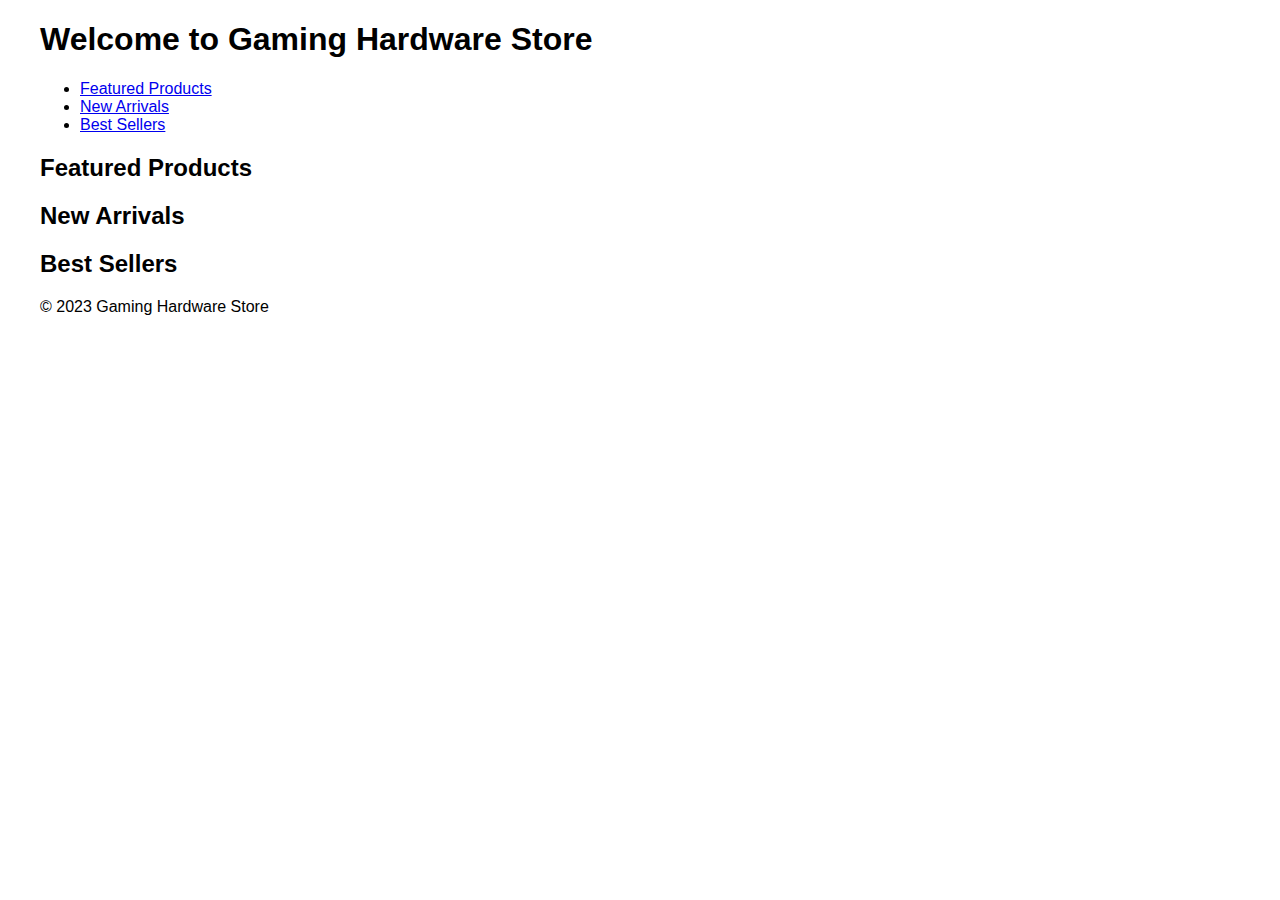
<file: hermes-2-pro-mistral-7b/index.html>
<!DOCTYPE html>
<html lang="en">
<head>
    <meta charset="UTF-8">
    <meta name="viewport" content="width=device-width, initial-scale=1.0">
    <title>Gaming Hardware Store</title>
    <link rel="stylesheet" href="styles.css"> <!-- add a link to your stylesheet file here -->
</head>
<body>
    <header class="header">
        <div class="container">
            <h1>Welcome to Gaming Hardware Store</h1>
        </div>
    </header>

    <nav class="navigation">
        <div class="container">
            <ul>
                <li><a href="#featured">Featured Products</a></li>
                <li><a href="#new">New Arrivals</a></li>
                <li><a href="#best">Best Sellers</a></li>
            </ul>
        </div>
    </nav>

    <main class="main">
        <section id="featured" class="featured-products">
            <div class="container">
                <h2>Featured Products</h2>
                <!-- Add your featured product items here using HTML elements like <div>, <img>, and <p> -->
            </div>
        </section>

        <section id="new" class="new-arrivals">
            <div class="container">
                <h2>New Arrivals</h2>
                <!-- Add your new arrival product items here using HTML elements like <div>, <img>, and <p> -->
            </div>
        </section>

        <section id="best" class="best-sellers">
            <div class="container">
                <h2>Best Sellers</h2>
                <!-- Add your best seller product items here using HTML elements like <div>, <img>, and <p> -->
            </div>
        </section>
    </main>

    <footer class="footer">
        <div class="container">
            <p>&copy; 2023 Gaming Hardware Store</p>
        </div>
    </footer>

    <!-- Add your JavaScript code here. For example, you can add an event listener to scroll to a certain section when a link is clicked -->
    <script src="scripts.js"></script> <!-- add a link to your script file here -->
</body>
</html>
</file>
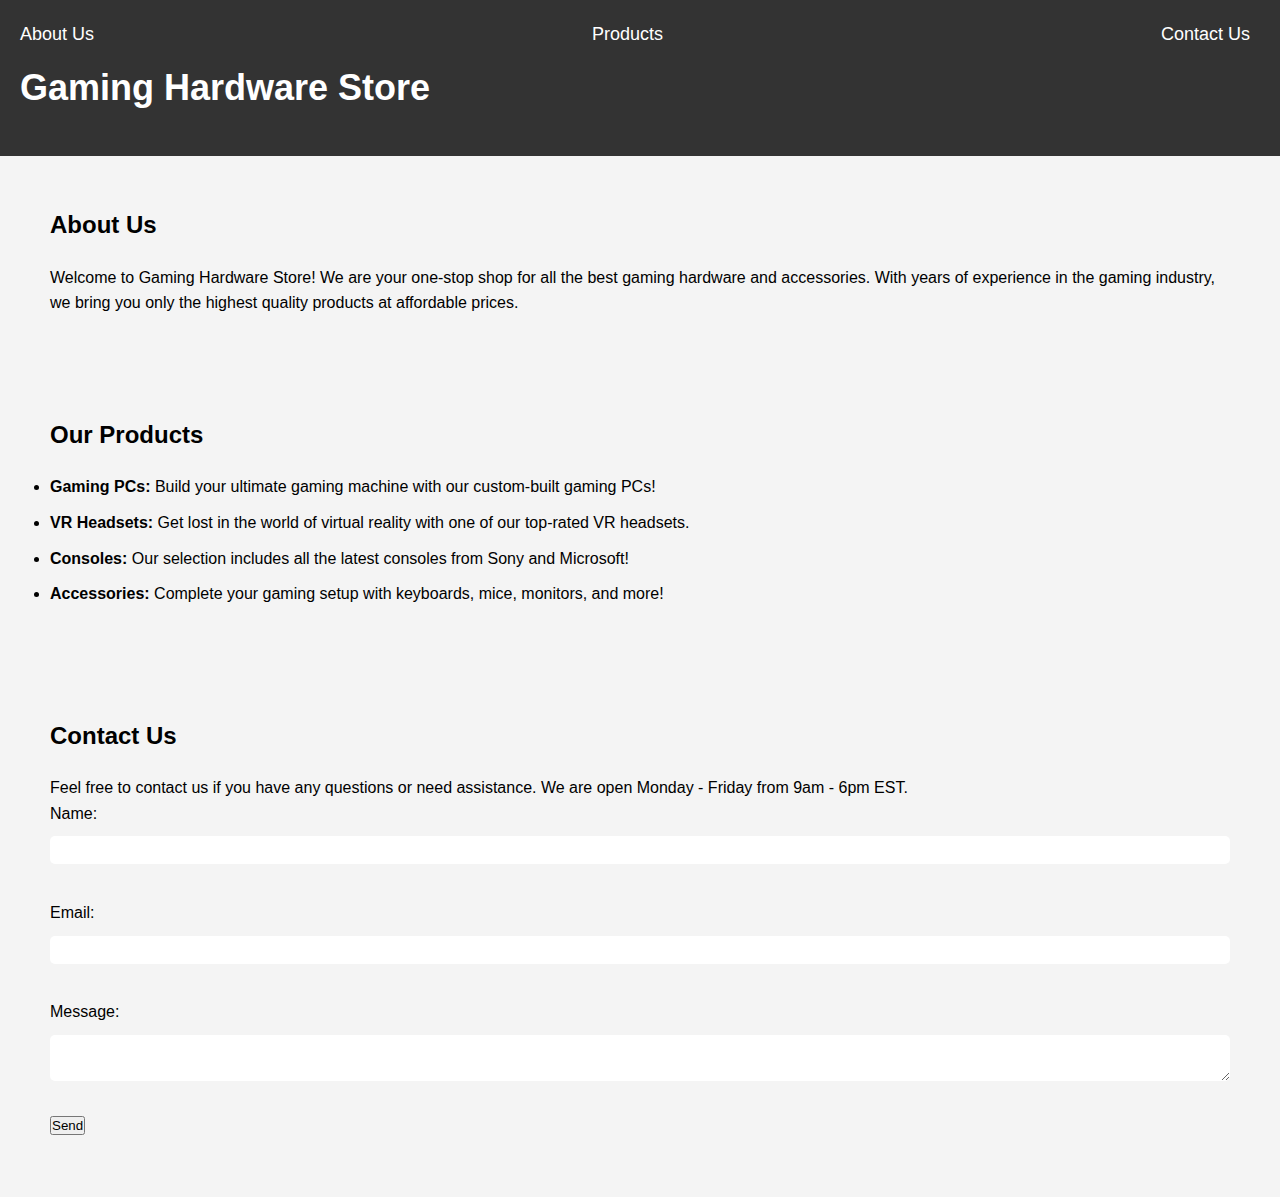
<file: internlm2_5-20b-chat/index.html>
<!DOCTYPE html>
<html lang="en">
<head>
	<meta charset="UTF-8">
	<title>Gaming Hardware Store</title>
	<link rel="stylesheet" href="styles.css">
</head>
<body>
	<header>
		<nav>
			<ul>
				<li><a href="#about">About Us</a></li>
				<li><a href="#products">Products</a></li>
				<li><a href="#contact">Contact Us</a></li>
			</ul>
		</nav>
		<h1>Gaming Hardware Store</h1>
	</header>

	<section id="about">
		<h2>About Us</h2>
		<p>Welcome to Gaming Hardware Store! We are your one-stop shop for all the best gaming hardware and accessories. With years of experience in the gaming industry, we bring you only the highest quality products at affordable prices.</p>
	</section>

	<section id="products">
		<h2>Our Products</h2>
		<ul>
			<li><strong>Gaming PCs:</strong> Build your ultimate gaming machine with our custom-built gaming PCs!</li>
			<li><strong>VR Headsets:</strong> Get lost in the world of virtual reality with one of our top-rated VR headsets.</li>
			<li><strong>Consoles:</strong> Our selection includes all the latest consoles from Sony and Microsoft!</li>
			<li><strong>Accessories:</strong> Complete your gaming setup with keyboards, mice, monitors, and more!</li>
		</ul>
	</section>

	<section id="contact">
		<h2>Contact Us</h2>
		<p>Feel free to contact us if you have any questions or need assistance. We are open Monday - Friday from 9am - 6pm EST.</p>
		<form>
			<label for="name">Name:</label>
			<input type="text" id="name" name="name"><br>

			<label for="email">Email:</label>
			<input type="email" id="email" name="email"><br>

			<label for="message">Message:</label>
			<textarea id="message" name="message"></textarea><br>

			<button type="submit">Send</button>
		</form>
	</section>

	<script src="script.js"></script>
</body>
</html>
</file>
<file: hermes-2-pro-mistral-7b/styles.css>
/* styles.css */

body {
    font-family: Arial, sans-serif;
    margin: 0;
    padding: 0;
}

.container {
    max-width: 1200px;
    margin: 0 auto;
    padding: 0 20px;
}

/* Add your custom styles here for classes like .header, .navigation, etc. */
</file>
<file: internlm2_5-20b-chat/styles.css>
/* Reset default styles */
* {
	margin: 0;
	padding: 0;
	box-sizing: border-box;
}

/* General styling */
body {
	font-family: Arial, sans-serif;
	background-color: #f4f4f4;
	line-height: 1.6;
}

header {
	background-color: #333;
	color: #fff;
	padding: 20px;
}

nav ul {
	list-style: none;
	display: flex;
	justify-content: space-between;
	align-items: center;
}

nav li {
	margin-right: 10px;
}

nav a {
	color: #fff;
	text-decoration: none;
	font-size: 18px;
}

h1 {
	font-size: 36px;
	margin-bottom: 20px;
}

section {
	padding: 50px;
}

section h2 {
	margin-bottom: 20px;
}

ul li {
	margin-bottom: 10px;
}

form label,
form input,
form textarea,
form button {
	display: block;
	margin-bottom: 10px;
}

form input,
form textarea {
	width: 100%;
	padding: 5px;
	border-radius: 5px;
	border: none;
	font-size: 16px;
}
</file>
